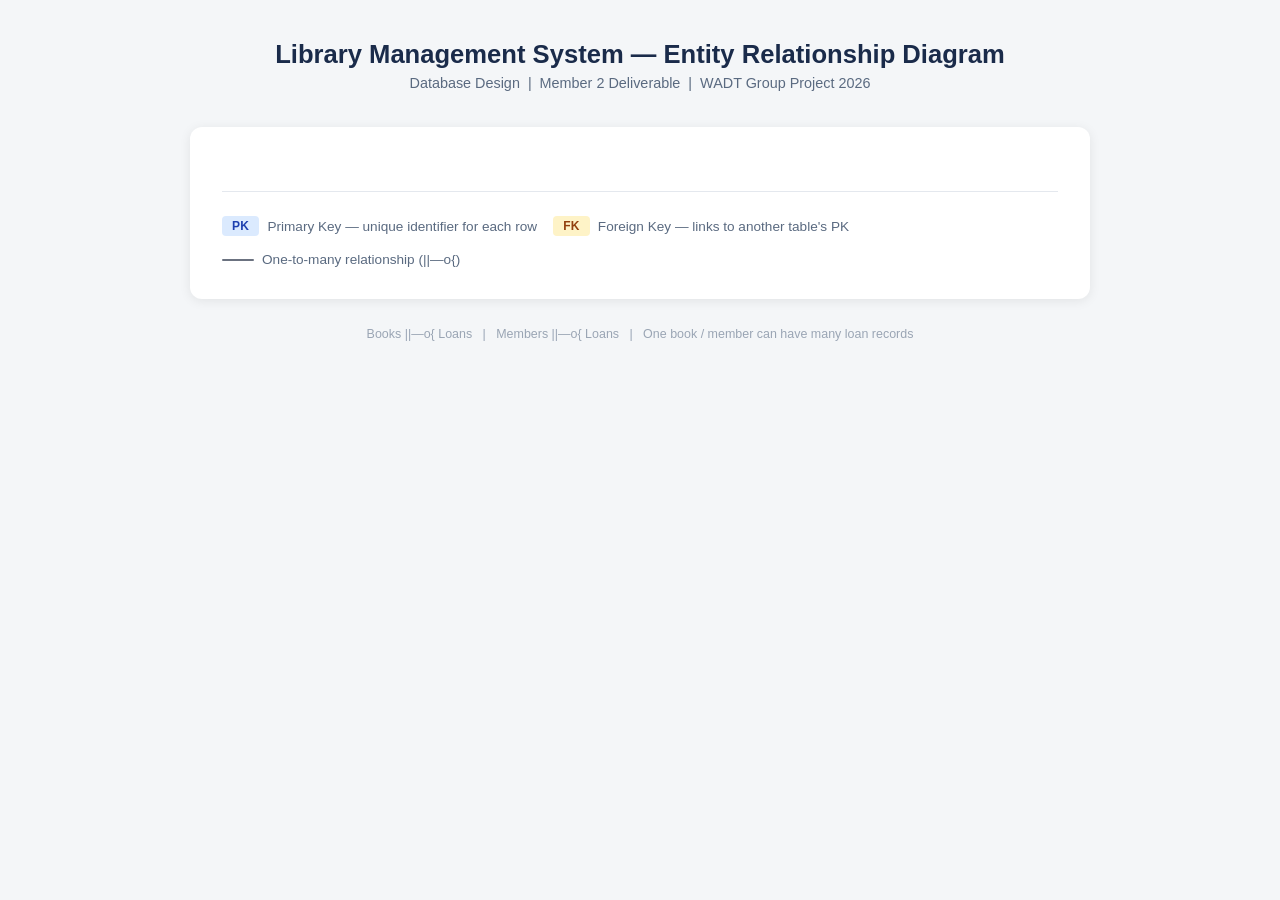
<file: ERD.html>
<!DOCTYPE html>
<html lang="en">
<head>
  <meta charset="UTF-8">
  <meta name="viewport" content="width=device-width, initial-scale=1.0">
  <title>Library Management System — ERD</title>
  <style>
    * { box-sizing: border-box; margin: 0; padding: 0; }
    body {
      font-family: Arial, sans-serif;
      background: #f4f6f8;
      min-height: 100vh;
      display: flex;
      flex-direction: column;
      align-items: center;
      padding: 40px 20px;
    }
    header {
      text-align: center;
      margin-bottom: 36px;
    }
    header h1 {
      font-size: 1.6rem;
      color: #1a2b4a;
      margin-bottom: 6px;
    }
    header p {
      font-size: 0.9rem;
      color: #5a6a80;
    }
    #erd-container {
      background: #fff;
      border-radius: 12px;
      box-shadow: 0 2px 12px rgba(0,0,0,0.08);
      padding: 32px;
      width: 100%;
      max-width: 900px;
    }
    #erd-container svg { width: 100%; height: auto; }
    .legend {
      margin-top: 32px;
      padding-top: 24px;
      border-top: 1px solid #e4e8ee;
      display: flex;
      flex-wrap: wrap;
      gap: 16px;
      font-size: 0.85rem;
      color: #5a6a80;
    }
    .legend-item { display: flex; align-items: center; gap: 8px; }
    .legend-badge {
      padding: 3px 10px;
      border-radius: 4px;
      font-size: 0.75rem;
      font-weight: bold;
      letter-spacing: 0.03em;
    }
    .pk { background: #dbeafe; color: #1e40af; }
    .fk { background: #fef3c7; color: #92400e; }
    .rel-line { width: 32px; height: 2px; background: #6b7280; border-radius: 1px; }
    footer {
      margin-top: 28px;
      font-size: 0.78rem;
      color: #9aa5b4;
      text-align: center;
    }
  </style>
</head>
<body>
  <header>
    <h1>Library Management System — Entity Relationship Diagram</h1>
    <p>Database Design &nbsp;|&nbsp; Member 2 Deliverable &nbsp;|&nbsp; WADT Group Project 2026</p>
  </header>

  <div id="erd-container">
    <div id="erd"></div>
    <div class="legend">
      <div class="legend-item"><span class="legend-badge pk">PK</span> Primary Key — unique identifier for each row</div>
      <div class="legend-item"><span class="legend-badge fk">FK</span> Foreign Key — links to another table's PK</div>
      <div class="legend-item"><div class="rel-line"></div> One-to-many relationship (||—o{)</div>
    </div>
  </div>

  <footer>Books ||—o{ Loans &nbsp;&nbsp;|&nbsp;&nbsp; Members ||—o{ Loans &nbsp;&nbsp;|&nbsp;&nbsp; One book / member can have many loan records</footer>

  <script type="module">
    import mermaid from 'https://esm.sh/mermaid@11/dist/mermaid.esm.min.mjs';
    mermaid.initialize({
      startOnLoad: false,
      theme: 'base',
      fontFamily: 'Arial, sans-serif',
      themeVariables: {
        fontSize: '14px',
        fontFamily: 'Arial, sans-serif',
        lineColor: '#6b7280',
        textColor: '#1a2b4a',
        primaryColor: '#dbeafe',
        primaryBorderColor: '#3b82f6',
        primaryTextColor: '#1e3a8a',
        secondaryColor: '#dcfce7',
        tertiaryColor: '#fef3c7',
      },
    });

    const diagram = `erDiagram
      BOOKS {
        int book_id PK
        varchar title
        varchar author
        varchar genre
        int published_year
        varchar isbn
        int total_copies
        int available_copies
      }
      MEMBERS {
        int member_id PK
        varchar full_name
        varchar email
        varchar phone
        date membership_date
      }
      LOANS {
        int loan_id PK
        int book_id FK
        int member_id FK
        date loan_date
        date due_date
        date return_date
        varchar status
      }
      BOOKS ||--o{ LOANS : "is loaned via"
      MEMBERS ||--o{ LOANS : "borrows via"
    `;

    const { svg } = await mermaid.render('erd-svg', diagram);
    document.getElementById('erd').innerHTML = svg;
  </script>
</body>
</html>
</file>
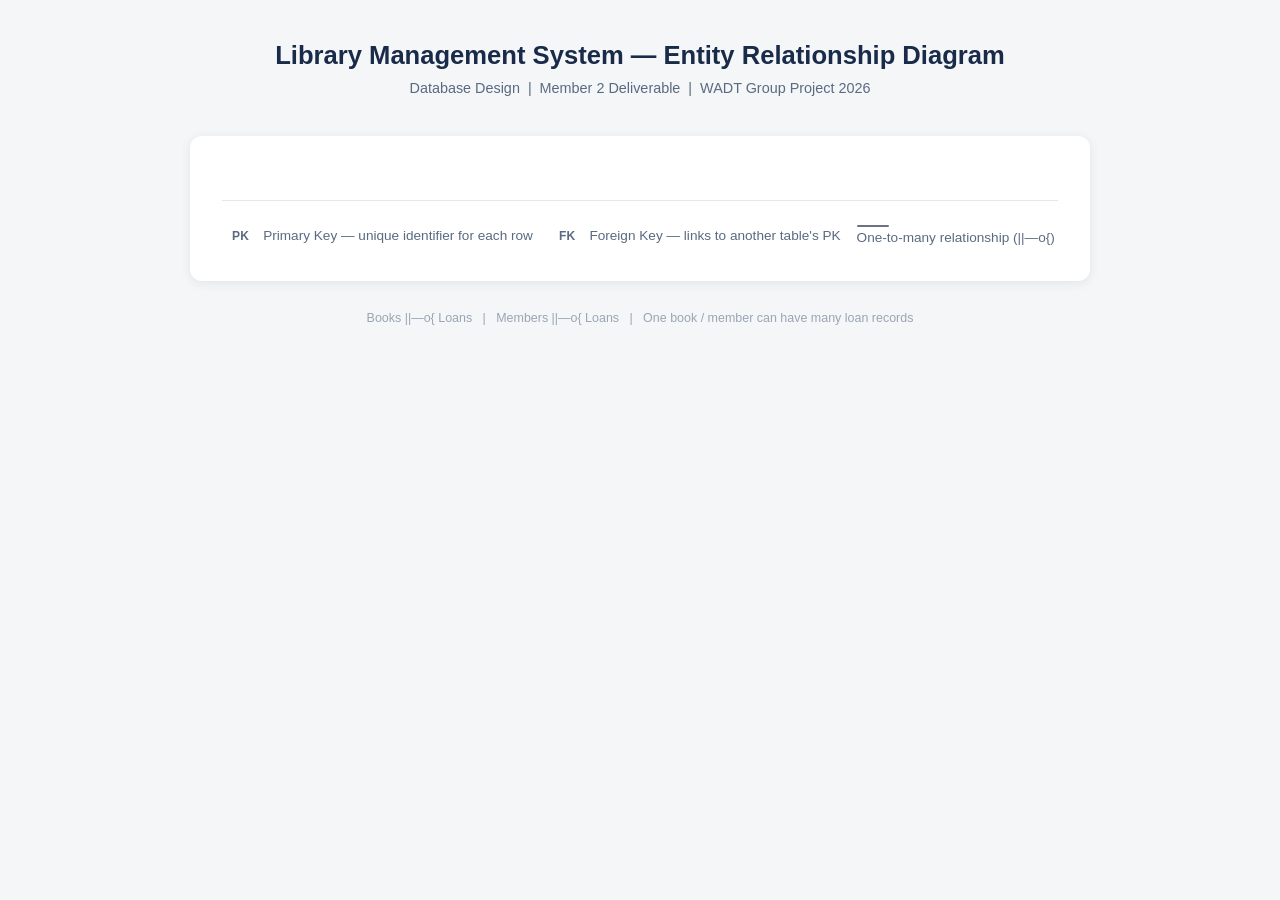
<file: database/ERD.html>
<!DOCTYPE html>
<html lang="en">
<head>
  <meta charset="UTF-8">
  <meta name="viewport" content="width=device-width, initial-scale=1.0">
  <title>Library Management System — ERD</title>
  <link rel="stylesheet" href="../css/style.css">
</head>
<body class="erd-page">
  <header class="erd-header">
    <h1>Library Management System — Entity Relationship Diagram</h1>
    <p>Database Design &nbsp;|&nbsp; Member 2 Deliverable &nbsp;|&nbsp; WADT Group Project 2026</p>
  </header>

  <div id="erd-container" class="erd-container">
    <div id="erd"></div>
    <div class="legend erd-legend">
      <div class="legend-item"><span class="legend-badge pk erd-legend-badge">PK</span> Primary Key — unique identifier for each row</div>
      <div class="legend-item"><span class="legend-badge fk erd-legend-badge">FK</span> Foreign Key — links to another table's PK</div>
      <div class="legend-item"><div class="rel-line erd-rel-line"></div> One-to-many relationship (||—o{)</div>
    </div>
  </div>

  <footer class="erd-footer">Books ||—o{ Loans &nbsp;&nbsp;|&nbsp;&nbsp; Members ||—o{ Loans &nbsp;&nbsp;|&nbsp;&nbsp; One book / member can have many loan records</footer>

  <script type="module">
    import mermaid from 'https://esm.sh/mermaid@11/dist/mermaid.esm.min.mjs';
    mermaid.initialize({
      startOnLoad: false,
      theme: 'base',
      fontFamily: 'Arial, sans-serif',
      themeVariables: {
        fontSize: '14px',
        fontFamily: 'Arial, sans-serif',
        lineColor: '#6b7280',
        textColor: '#1a2b4a',
        primaryColor: '#dbeafe',
        primaryBorderColor: '#3b82f6',
        primaryTextColor: '#1e3a8a',
        secondaryColor: '#dcfce7',
        tertiaryColor: '#fef3c7',
      },
    });

    const diagram = `erDiagram
      BOOKS {
        int book_id PK
        varchar title
        varchar author
        varchar genre
        int published_year
        varchar isbn
        int total_copies
        int available_copies
      }
      MEMBERS {
        int member_id PK
        varchar full_name
        varchar email
        varchar phone
        date membership_date
      }
      LOANS {
        int loan_id PK
        int book_id FK
        int member_id FK
        date loan_date
        date due_date
        date return_date
        varchar status
      }
      BOOKS ||--o{ LOANS : "is loaned via"
      MEMBERS ||--o{ LOANS : "borrows via"
    `;

    const { svg } = await mermaid.render('erd-svg', diagram);
    document.getElementById('erd').innerHTML = svg;
  </script>
</body>
</html>
</file>
<file: css/style.css>
* {
  box-sizing: border-box;
}

:root {
  --primary: #1d4ed8;
  --primary-dark: #0f172a;
  --accent: #dbeafe;
  --text: #1f2937;
  --muted: #4b5563;
  --background: #f5f7fb;
  --surface: #ffffff;
  --border: #cbd5e1;
  --shadow: 0 10px 24px rgba(15, 23, 42, 0.08);
  --focus: #b45309;
}

body.high-contrast {
  --primary: #000000;
  --primary-dark: #000000;
  --accent: #fff3b0;
  --text: #000000;
  --muted: #111111;
  --background: #ffffff;
  --surface: #ffffff;
  --border: #000000;
  --shadow: none;
  --focus: #c2410c;
}

html {
  scroll-behavior: smooth;
}

body {
  margin: 0;
  font-family: Arial, sans-serif;
  background: var(--background);
  color: var(--text);
  line-height: 1.6;
}

img {
  max-width: 100%;
  display: block;
}

.container {
  width: min(1120px, calc(100% - 2rem));
  margin: 0 auto;
}

.skip-link {
  position: absolute;
  left: 1rem;
  top: -3.5rem;
  background: #ffffff;
  color: #000000;
  padding: 0.75rem 1rem;
  border: 2px solid #000000;
  border-radius: 8px;
  text-decoration: none;
  z-index: 100;
}

.skip-link:focus {
  top: 1rem;
}

.site-header {
  background: var(--primary-dark);
  color: #ffffff;
  border-bottom: 2px solid var(--border);
}

.header-inner {
  display: flex;
  align-items: center;
  justify-content: space-between;
  gap: 1rem;
  padding: 1rem 0;
}

.brand {
  flex-shrink: 0;
}

.brand a {
  display: inline-flex;
  align-items: center;
  gap: 0.85rem;
  color: #ffffff;
  text-decoration: none;
  min-height: 44px;
}

.brand-mark {
  display: inline-flex;
  align-items: center;
  justify-content: center;
  width: 48px;
  height: 48px;
  border-radius: 14px;
  background: linear-gradient(135deg, #60a5fa, #2563eb);
  box-shadow: 0 10px 24px rgba(37, 99, 235, 0.28);
  font-size: 1.45rem;
  flex-shrink: 0;
}

.brand-text-group {
  display: flex;
  flex-direction: column;
  gap: 0.1rem;
}

.brand-name {
  font-size: 1.3rem;
  font-weight: 700;
  line-height: 1.1;
}

.brand-tagline {
  font-size: 0.78rem;
  color: rgba(255, 255, 255, 0.8);
  letter-spacing: 0.03em;
}

.site-nav {
  flex: 1;
}

.site-nav ul {
  display: flex;
  align-items: center;
  justify-content: center;
  gap: 0.75rem;
  list-style: none;
  margin: 0;
  padding: 0;
}

.site-nav li {
  min-width: 0;
}

.site-nav a,
.contrast-button,
.button-primary,
.button-secondary,
.action-item {
  border-radius: 8px;
}

.site-nav a {
  display: inline-flex;
  align-items: center;
  justify-content: center;
  color: #ffffff;
  text-decoration: none;
  padding: 0.7rem 0.95rem;
  border: 2px solid transparent;
  min-height: 44px;
}

.site-nav a:hover,
.site-nav a.active,
.site-nav a[aria-current="page"] {
  background: rgba(255, 255, 255, 0.16);
  border-color: rgba(255, 255, 255, 0.2);
}

.contrast-button {
  cursor: pointer;
  border: 2px solid #ffffff;
  background: transparent;
  color: #ffffff;
  padding: 0.7rem 1rem;
  font: inherit;
  font-weight: 700;
  min-height: 44px;
  white-space: nowrap;
}

.page-main {
  padding: 2.5rem 0 4rem;
}

.hero-section,
.page-heading,
.placeholder-card,
.info-card,
.stat-card,
.quick-actions-card,
.guide-card {
  background: var(--surface);
  border: 2px solid var(--border);
  border-radius: 16px;
  box-shadow: var(--shadow);
}

.hero-section,
.page-heading,
.quick-actions-card,
.guide-card {
  padding: 2rem;
}

.placeholder-card,
.info-card,
.stat-card {
  padding: 1.5rem;
}

.hero-section,
.page-heading,
.dashboard-section,
.dashboard-layout {
  margin-bottom: 1.5rem;
}

.section-label {
  display: inline-block;
  margin: 0 0 0.75rem;
  padding: 0.4rem 0.75rem;
  border-radius: 999px;
  font-size: 0.85rem;
  font-weight: 700;
  letter-spacing: 0.08em;
  text-transform: uppercase;
  background: var(--accent);
  color: var(--primary-dark);
}

.section-header {
  display: flex;
  justify-content: space-between;
  align-items: flex-start;
  gap: 1rem;
  margin-bottom: 1rem;
}

.section-note {
  max-width: 360px;
  color: var(--muted);
}

h1,
h2,
h3,
p {
  margin-top: 0;
}

h1 {
  font-size: clamp(2rem, 4vw, 3.1rem);
  line-height: 1.2;
  margin-bottom: 0.75rem;
}

h2 {
  margin-bottom: 0.75rem;
}

.hero-text,
.page-text,
.placeholder-card p,
.info-card p,
.site-footer p,
.stat-help,
.section-note,
.action-item p,
.guide-list {
  color: var(--muted);
}

.hero-actions {
  display: flex;
  gap: 1rem;
  flex-wrap: wrap;
  margin-top: 1.5rem;
}

.button-primary,
.button-secondary {
  display: inline-flex;
  align-items: center;
  justify-content: center;
  padding: 0.85rem 1.1rem;
  text-decoration: none;
  font-weight: 700;
  border: 2px solid var(--primary-dark);
  min-height: 44px;
}

.button-primary {
  background: var(--primary-dark);
  color: #ffffff;
}

.button-secondary {
  background: transparent;
  color: var(--primary-dark);
}

.stats-grid {
  display: grid;
  grid-template-columns: repeat(4, minmax(0, 1fr));
  gap: 1rem;
}

.dashboard-status {
  margin-bottom: 1rem;
  padding: 0.9rem 1rem;
  border: 2px solid var(--border);
  border-radius: 12px;
  background: var(--surface);
  color: var(--muted);
}

.dashboard-status.success {
  border-color: #15803d;
}

.dashboard-status.warning {
  border-color: #b45309;
}

.dashboard-status.error {
  border-color: #b91c1c;
}

.stat-card {
  display: flex;
  flex-direction: column;
  height: 100%;
}

.stat-card h3 {
  margin-bottom: 0.5rem;
}

.stat-value {
  font-size: clamp(1.75rem, 3vw, 2.2rem);
  font-weight: 700;
  color: var(--primary-dark);
  margin-bottom: 0.5rem;
}

.stat-help {
  margin-bottom: 0;
}

.dashboard-layout {
  display: grid;
  grid-template-columns: minmax(0, 2fr) minmax(280px, 1fr);
  gap: 1rem;
}

.management-grid {
  display: grid;
  grid-template-columns: minmax(280px, 380px) minmax(0, 1fr);
  gap: 1rem;
}

.workflow-grid {
  display: grid;
  grid-template-columns: repeat(3, minmax(0, 1fr));
  gap: 1rem;
}

.management-card {
  background: var(--surface);
  border: 2px solid var(--border);
  border-radius: 16px;
  box-shadow: var(--shadow);
  padding: 1.5rem;
}

.compact-header {
  margin-bottom: 1rem;
}

.inline-action.hidden {
  display: none;
}

.entity-form,
.records-toolbar,
.dashboard-meta {
  display: grid;
  gap: 1rem;
}

.form-grid {
  display: grid;
  gap: 1rem;
}

.form-grid label,
.search-field,
.select-field {
  display: grid;
  gap: 0.45rem;
  font-weight: 700;
}

.form-grid span,
.search-field span,
.select-field span {
  color: var(--primary-dark);
}

.form-grid input,
.form-grid select,
.search-field input,
.select-field select {
  width: 100%;
  padding: 0.8rem 0.9rem;
  border: 2px solid var(--border);
  border-radius: 10px;
  font: inherit;
  color: var(--text);
  background: var(--surface);
}

.form-grid input:focus,
.form-grid select:focus,
.search-field input:focus,
.select-field select:focus {
  outline: 3px solid rgba(180, 83, 9, 0.18);
  border-color: var(--focus);
}

.form-actions,
.table-actions,
.summary-pills,
.dashboard-tools,
.stacked-actions {
  display: flex;
  gap: 0.75rem;
  flex-wrap: wrap;
}

.summary-pill {
  margin: 0;
  padding: 0.75rem 0.9rem;
  border: 2px solid var(--border);
  border-radius: 12px;
  background: var(--background);
  min-width: 110px;
}

.summary-pill span {
  display: block;
  color: var(--muted);
  font-size: 0.85rem;
  margin-bottom: 0.2rem;
}

.summary-pill strong {
  font-size: 1.2rem;
  color: var(--primary-dark);
}

.table-wrap {
  overflow-x: auto;
  border: 2px solid var(--border);
  border-radius: 14px;
}

.data-table {
  width: 100%;
  border-collapse: collapse;
  min-width: 760px;
  background: var(--surface);
}

.data-table th,
.data-table td {
  text-align: left;
  padding: 0.9rem 1rem;
  border-bottom: 1px solid var(--border);
  vertical-align: top;
}

.data-table thead th {
  background: var(--background);
  color: var(--primary-dark);
}

.data-table tbody tr:last-child td {
  border-bottom: 0;
}

.table-button {
  min-height: auto;
  padding: 0.55rem 0.85rem;
}

.danger-button {
  border-color: #b91c1c;
  color: #b91c1c;
}

.danger-button:hover {
  background: rgba(185, 28, 28, 0.08);
}

.table-help {
  color: var(--muted);
  margin: 0.9rem 0 0;
}

.status-badge {
  display: inline-flex;
  align-items: center;
  padding: 0.25rem 0.6rem;
  border-radius: 999px;
  font-size: 0.82rem;
  font-weight: 700;
  border: 1px solid currentColor;
}

.status-badge.active {
  color: #1d4ed8;
}

.status-badge.returned {
  color: #15803d;
}

.status-badge.overdue {
  color: #b91c1c;
}

.action-list {
  display: grid;
  gap: 1rem;
}

.action-item {
  display: block;
  text-decoration: none;
  color: inherit;
  padding: 1rem;
  border: 2px solid var(--border);
  background: var(--background);
  min-height: 100%;
}

.action-item h3 {
  margin-bottom: 0.35rem;
}

.action-item p {
  margin-bottom: 0;
}

.action-item:hover {
  border-color: var(--primary);
}

.guide-list {
  margin: 0;
  padding-left: 1.25rem;
}

.guide-list li + li {
  margin-top: 0.75rem;
}

.integration-notes {
  margin: 1rem 0 0;
  padding-left: 1.25rem;
  color: var(--muted);
}

.integration-notes li + li {
  margin-top: 0.6rem;
}

.site-footer {
  background: #e9eef5;
  border-top: 2px solid var(--border);
}

.footer-inner {
  display: flex;
  justify-content: space-between;
  align-items: center;
  gap: 1rem;
  padding: 1rem 0;
}

a:focus-visible,
button:focus-visible {
  outline: 3px solid var(--focus);
  outline-offset: 3px;
}

@media (max-width: 1080px) {
  .header-inner {
    flex-wrap: wrap;
  }

  .site-nav {
    order: 3;
    width: 100%;
  }

  .site-nav ul {
    justify-content: flex-start;
    flex-wrap: wrap;
  }

  .brand {
    width: 100%;
  }

  .stats-grid {
    grid-template-columns: repeat(2, minmax(0, 1fr));
  }

  .dashboard-layout {
    grid-template-columns: 1fr;
  }

  .management-grid {
    grid-template-columns: 1fr;
  }

  .workflow-grid {
    grid-template-columns: 1fr;
  }
}

@media (max-width: 768px) {
  .container {
    width: min(100%, calc(100% - 1.25rem));
  }

  .page-main {
    padding: 1.75rem 0 3rem;
  }

  .header-inner,
  .footer-inner,
  .section-header,
  .hero-actions {
    flex-direction: column;
    align-items: stretch;
  }

  .brand a {
    width: 100%;
  }

  .brand-mark {
    width: 44px;
    height: 44px;
    border-radius: 12px;
  }

  .brand-tagline {
    font-size: 0.74rem;
  }

  .site-nav ul {
    gap: 0.5rem;
  }

  .site-nav li {
    flex: 1 1 calc(50% - 0.5rem);
  }

  .site-nav a,
  .contrast-button,
  .button-primary,
  .button-secondary {
    width: 100%;
  }

  .hero-section,
  .page-heading,
  .quick-actions-card,
  .guide-card,
  .placeholder-card,
  .management-card,
  .stat-card,
  .info-card {
    padding: 1.25rem;
    border-radius: 14px;
  }

  .form-actions,
  .table-actions,
  .summary-pills,
  .dashboard-tools,
  .stacked-actions {
    flex-direction: column;
    align-items: stretch;
  }
}

/* ERD page */
.erd-page {
  min-height: 100vh;
  display: flex;
  flex-direction: column;
  align-items: center;
  padding: 40px 20px;
  background: #f4f6f8;
}

.erd-header {
  text-align: center;
  margin-bottom: 36px;
}

.erd-header h1 {
  font-size: 1.6rem;
  color: #1a2b4a;
  margin-bottom: 6px;
}

.erd-header p {
  margin-bottom: 0;
  font-size: 0.9rem;
  color: #5a6a80;
}

.erd-container {
  background: #fff;
  border-radius: 12px;
  box-shadow: 0 2px 12px rgba(0, 0, 0, 0.08);
  padding: 32px;
  width: 100%;
  max-width: 900px;
}

.erd-container svg {
  width: 100%;
  height: auto;
}

.erd-legend {
  margin-top: 32px;
  padding-top: 24px;
  border-top: 1px solid #e4e8ee;
  display: flex;
  flex-wrap: wrap;
  gap: 16px;
  font-size: 0.85rem;
  color: #5a6a80;
}

.erd-legend-badge {
  padding: 3px 10px;
  border-radius: 4px;
  font-size: 0.75rem;
  font-weight: 700;
  letter-spacing: 0.03em;
}

.erd-rel-line {
  width: 32px;
  height: 2px;
  background: #6b7280;
  border-radius: 1px;
}

.erd-footer {
  margin-top: 28px;
  font-size: 0.78rem;
  color: #9aa5b4;
  text-align: center;
}

@media (max-width: 560px) {
  .stats-grid {
    grid-template-columns: 1fr;
  }

  .site-nav li {
    flex: 1 1 100%;
  }

  h1 {
    font-size: 1.9rem;
  }

  h2 {
    font-size: 1.25rem;
  }

  .section-label {
    font-size: 0.78rem;
  }

  .stat-value {
    font-size: 1.8rem;
  }

  .erd-page {
    padding: 32px 16px;
  }

  .erd-container {
    padding: 24px;
  }

  .erd-header h1 {
    font-size: 1.35rem;
  }
}
</file>
